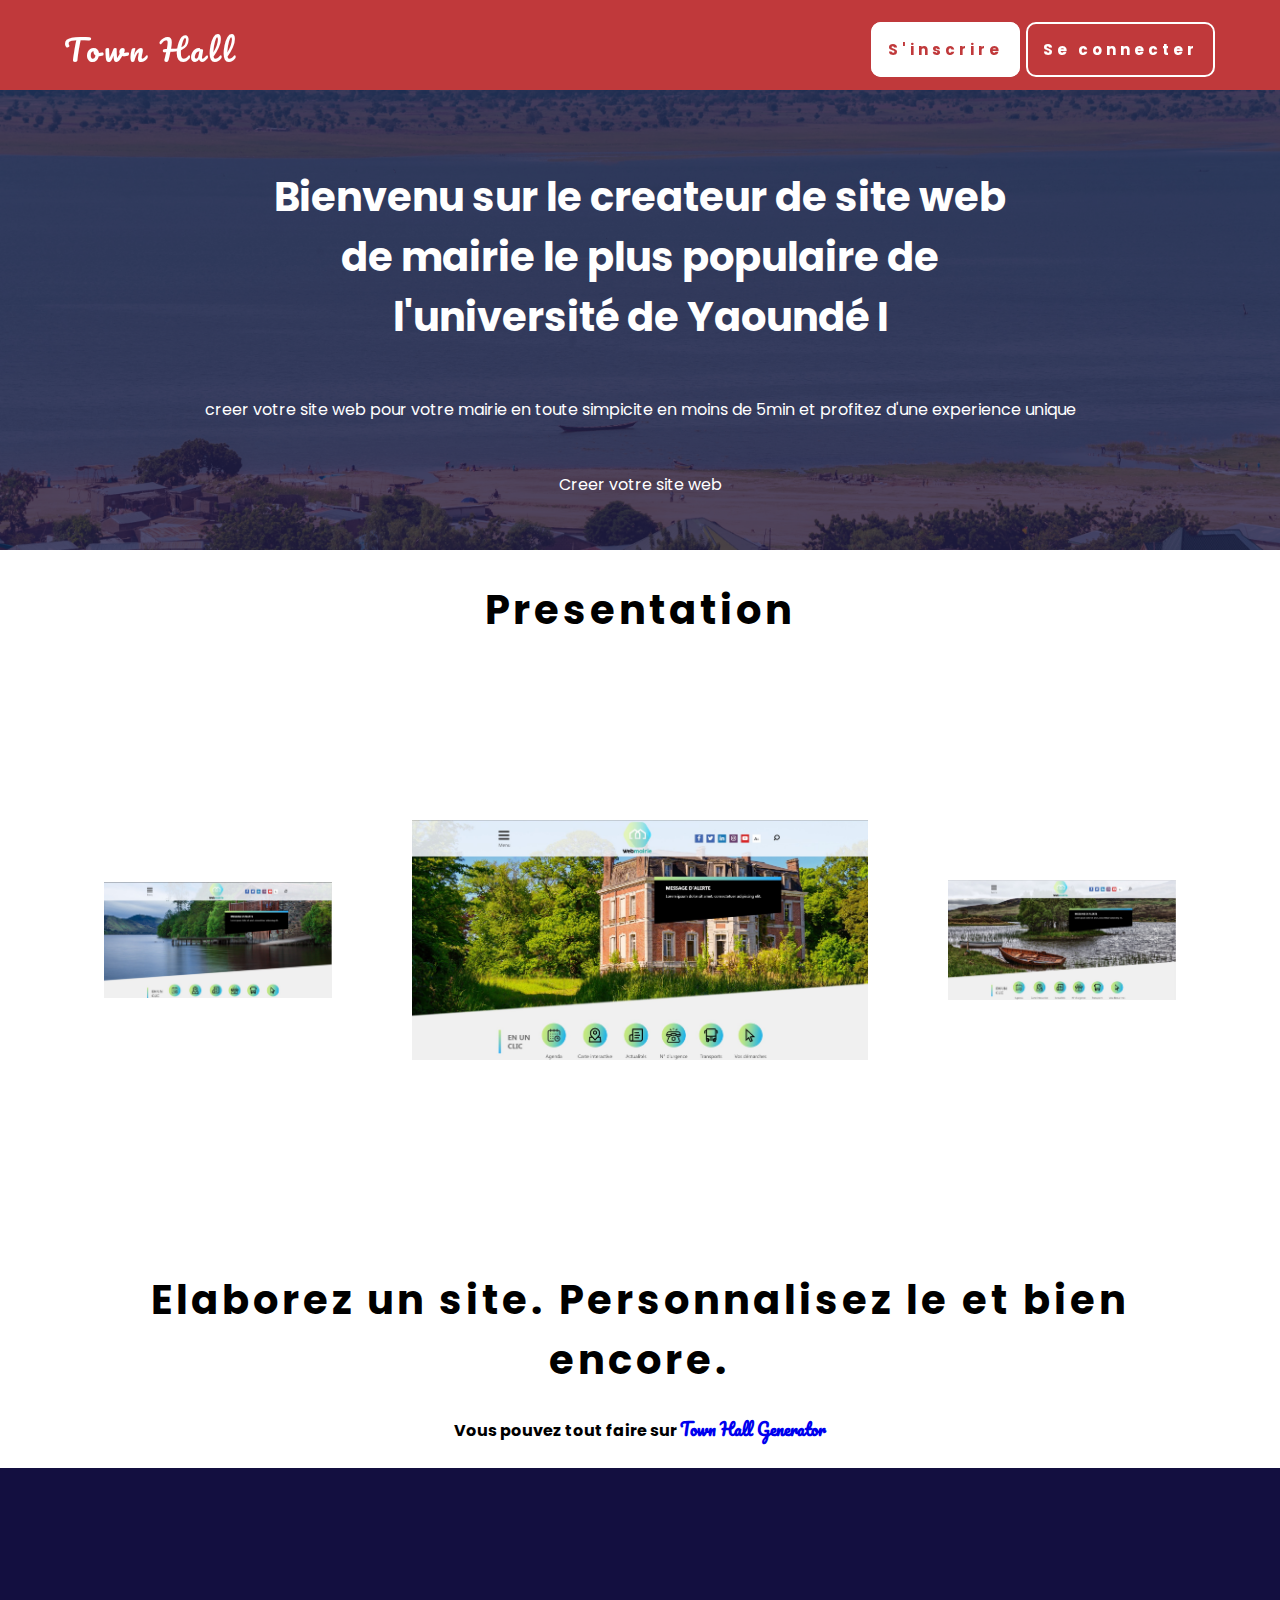
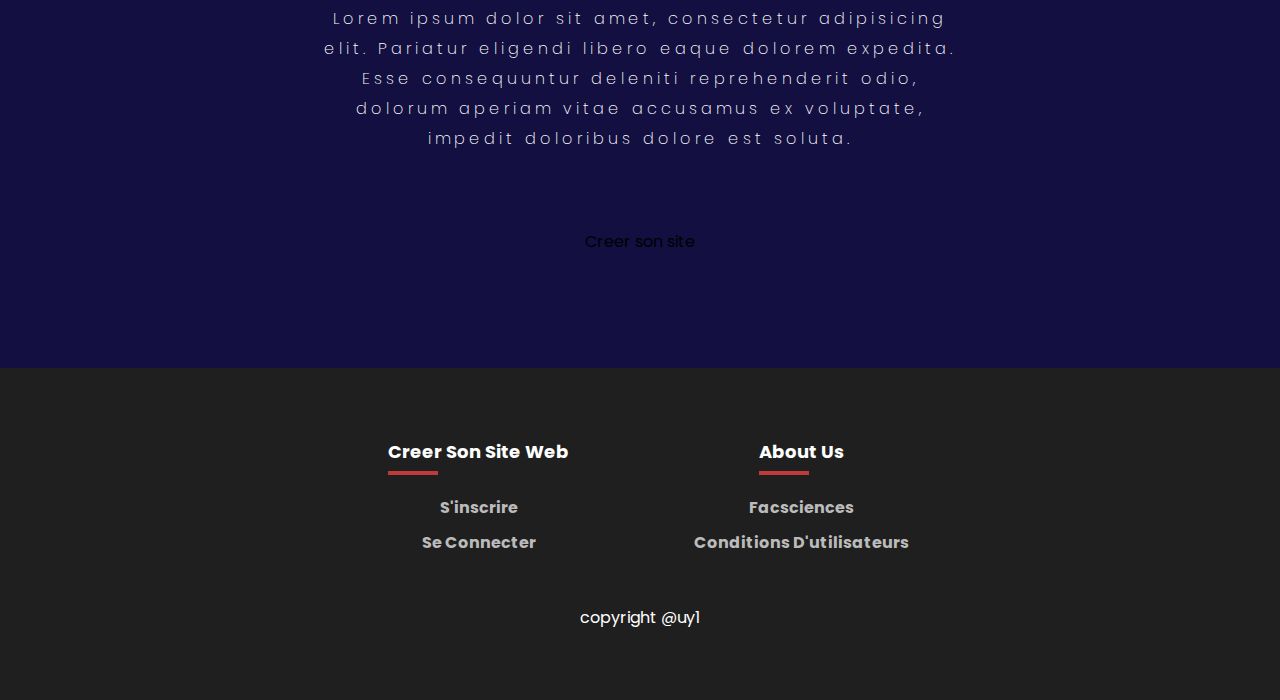
<file: index.html>
<!DOCTYPE html>
<html lang="en">
<head>
    <meta charset="UTF-8">
    <meta http-equiv="X-UA-Compatible" content="IE=edge">
    <meta name="viewport" content="width=Acceuil Marie, initial-scale=1.0">
    <title>Marie - CMS</title>
    <link rel="stylesheet" href="assets/styles/index.css" ></link>
</head>
<body>

    <!-- <div class="header"> -->
        <!-- <div class="title"> -->
            <!--Récuparation et affichage du nom de la mairie à partir de la base de données -->
        <!-- </div> -->
    <!-- </div> -->
    <!-- <div class="main-content"> -->
        <!-- <div class="description"> -->
            <!-- Bienvenu sur le site de la mairie de <?php //Nom de la mairie ?>. -->
            <!-- <a href='pages/index.php'>Administrer</a> -->
            <!-- <br><br> -->
            <!-- Ici, vous découvrirez tout ce qui concerne notre communauté -->
        <!-- </div> -->
        
        <!-- <div class="options"> -->
            <!-- <a href="pages/Presentation_mairie/menu.php" class="option">Présentation de la mairie</a> -->
            <!-- <a href="pages/Activite_mairie/activites.php" class="option">Activités</a> -->
            <!-- <a href="pages/Annonces_mairie/annonces.php" class="option">Annonces</a> -->
            <!-- <a href="pages/Espace_pub_mairie/pubs.php" class="option">Espace publicitaire</a> -->
            <!-- <a href="pages/Lieux_touristiques_mairie/sites_touristiques.php" class="option">Lieux touristiques</a> -->
            <!-- <a href="pages/Projet_marie/projets_courants.php" class="option">Projets</a> -->
        <!-- </div> -->

        <!-- <div class="publicites"> -->
            <!-- <div class='pub'> -->
            <!--?php
                require_once "connexion/connexion.php";
                //Récuperation des publicités
                $sql = "select * from Espace_pub_mairie";
                $pubs = mysqli_query($pdo, $sql);

                $publicites = "";
                while($pub=mysqli_fetch_assoc($pubs)){
                    $publicites = $publicites."";// "<div class='titre'>" .$pub['titre']. "<br></div><div class='description'>" .$pub['description']. "<br><br></div>";
                }
                echo $publicites;
            ?-->
            <!-- <h1>Espace pub</h1> -->
                <!-- </div> -->
        <!-- </div> -->
    <!-- </div> -->
    <div class="box-area">
        <header>
            <div class="wrapper">
                <div class="logo">
                    <a href="#">Town Hall Generator</a>
                </div>

                <nav>
                    <a href="pages/index.php" class="s_inscrire">S'inscrire</a>
                    <a href="#">Se connecter</a>
                    <!-- <a href="pages/Annonces_mairie/annonces.php">Annonces</a>
                    <a href="pages/Lieux_touristiques_mairie/sites_touristiques.php">Lieux touristiques</a>
                    <a href="pages/Projet_marie/projets_courants.php">Projets</a>
                    <a href="pages/Espace_pub_mairie/pubs.php">Pubs</a> -->
                </nav>
            </div>
        </header>
        
        <div class="banner">
            <h2>Bienvenu sur le createur de site web de mairie le plus populaire de l'université de Yaoundé I</h2><br><br><span> creer votre site web pour votre mairie en toute simpicite  en moins de 5min et profitez d'une experience unique</span>
            <br><br><br><span class="se_connecter">Creer votre site web</span>
        </div>

        <div class="content-area">
            <div class="wrapper">
                <h2>Presentation</h2>
                <div class="carousel_Presentation">
                    <div class="image_1"><img src="assets/content/site_1.jpg" /></div>
                    <div class="image_2"><img src="assets/content/site_2.jpg" /></div>
                    <div class="image_3"><img src="assets/content/site_3.jpg" /></div>
                </div>
                <p><h2>Elaborez un site. Personnalisez le et bien encore. </h2><br><span class="under_elaborer">Vous pouvez tout faire sur <a href="index.html">Town Hall Generator</a></span></p><br><br>
            </div>
            <div class="other_content">
                <p>Lorem ipsum dolor sit amet, consectetur adipisicing elit. Pariatur eligendi libero eaque dolorem expedita. Esse consequuntur deleniti reprehenderit odio, dolorum aperiam vitae accusamus ex voluptate, impedit doloribus dolore est soluta.</p>
                <br><br><br><span class="butoon">Creer son site</span>
            </div>
            <footer class="footer">
                <div class="container">
                    <div class="row">
                        <div class="footer-col">
                            <h4>Creer son site web</h4>
                            <ul class="list-footer">
                                <li><a href="#">S'inscrire</a></li>
                                <li><a href="#">Se connecter</a></li>
                            </ul>
                        </div>
                        <div class="footer-col">
                            <h4>About Us</h4>
                            <ul class="list-footer">
                                <li><a href="http://facsciences.cm">Facsciences</a></li>
                                <li><a href="#">Conditions d'utilisateurs</a></li>
                            </ul>
                        </div>
                    </div>
                </div>
                <span class="hidden-phone"><br><br>copyright @uy1</span>
            </footer>
        </div>
    </div>   
</body>
</html>
</file>
<file: assets/styles/index.css>
@import url("http://fonts.googleapis.com/css?family=Poppins");
@import url("http://fonts.googleapis.com/css?family=Pacifico&display=swap");

*{
    margin: 0;
    padding: 0;
    transition: all 0.5s ease;
}

body {
    font-family: 'Poppins';
    text-align: center;
}

.wrapper {
    width: 90%;
    margin : 0 auto;
    overflow: hidden;
}

header {
    width: 100%;
    height: 100px;
    background: #c0393b;
    position: fixed;
}

.logo {
    width: 30%;
    float: left;
    text-align: left;
    line-height:100px;
}

.logo a{
    text-decoration: none;
    font-size:30px;
    font-family: 'Pacifico';
    color: #ffffff;
    letter-spacing: 4px;
}

nav {
    float: right;
    line-height:100px;
}

nav a {
    text-decoration: none;
    font-weight: bold;
    font-family: Poppins;
    letter-spacing: 4px;
    font-size: 15px;
    padding: 15px;
    color: #ffffff;
    border-radius: 10px;
    margin: 0 1px;
    border: 2px solid #ffffff;
}

nav .s_inscrire{
    text-decoration: none;
    font-weight: bold;
    font-family: Poppins;
    letter-spacing: 4px;
    font-size: 15px;
    padding: 15px;
    color: #c0393b;
    border-radius: 10px;
    margin: 0 1px;
    background:#ffffff;
}

nav a:hover {
    background: rgb(255, 240, 240);
    color: #c0393b;
    /* border-bottom: 3px black solid; */
    border-radius: 10px;
}

nav .s_inscrire:hover {
    background:none;
    color: #ffffff;
    border: 2px solid #ffffff;
}

.banner {
    background-image: url("../content/banner_BG.jpg");
    background-position: center center;
    background-size: cover;
    top: 10%;
    width: 100vw;
    height: 60vh;
    position: fixed;
}

.banner:after{
    content: "";
    position: absolute;
    top: 0;
    left: 0;
    display: block;
    width: 100%;
    height: 100%;
    background: #130f40;
    opacity: .7;
    z-index: -1;
}

.banner h2{
    padding-top: 6%;
    align-content: center;
    width: 60%;
    margin: auto;
    font-size : 40px;
    justify-content: center;
    color: #ffffff
}

.banner span{
    color: #ffffff;
}

.se_connecter a:link, .se_connecter a:visited{
    border: 2px solid #fff;
    color: #ffffff;
    padding: 10px;
    text-decoration: none;
    border-radius: 10px;
}

.se_connecter a:hover{
    background: #ffffff;
    color: #130f40;
    font-weight: bolder;
}

.content-area{
    width: 100%;
    position: relative;
    background: #ffffff;
    top: 550px;
}

.content-area h2{
    font-size: 40px;
    margin: 0;
    padding-top: 30px;
    letter-spacing: 4px;
}

.other_content{
    background: #130f40;
    width: 100%;
    height: 400px;
    padding-top: 100px;
}

.other_content p:is(:first-child){
    line-height: 30px;
    width: 50%;
    color: #fff;
    margin-left: auto;
    margin-right: auto;
    margin-top:10px;
    padding-top: 2%;
    letter-spacing: 4px;
    font-family: 'Poppins';
    text-align: center;
    font-weight: 200;
}

.other_content p{
    line-height: 30px;
    width: 50%;
    color: #fff;
    margin-left: auto;
    margin-right: auto;
    padding-top: 2%;
    letter-spacing:4px;
    font-family: 'Poppins';
    text-align: center;
    font-weight: 200;    
}

.other_content .button a:link, .other_content .button a:visited{
    padding: 10px;
    color :#ffffff;
    border: 2px solid #ffffff;
    border-radius: 6px;
    text-decoration: none;
    transition: all .5s ease-in;
}

.other_content .button a:hover {
    background: #ffffff;
    color: #130f40;
    transition: all .5s ease-out;
}

.container{
    max-width: 1170px;
    margin: auto;

}

.row{
    display: flex;
    flex-wrap: wrap;
    justify-content: center;
}

ul{
    list-style:none;
}

.footer {
    background-color: rgb(31, 31, 31);
    box-sizing: border-box;
    color: white;
    font-family: 'Poppins';
    padding: 70px 0;
    bottom: 0;
}

.footer-col{
    width: 25%;
    padding: 0 15px;
}

.footer-col h4{
    font-size: 18px;
    text-transform: capitalize;
    margin-bottom: 30px;
    position: relative;
}

.footer-col h4::before{
    content: "";
    position: absolute;
    left: 10;
    bottom: -10px;
    height:4px;
    background-color:#c0393b;
    box-sizing: border-box;
    width: 50px;
}

.footer-col ul li:not(:last-child){
    margin-bottom: 10px;
}

.footer-col ul li a{
    font-size: 16px;
    text-transform: capitalize;
    color: #ffffff;
    text-decoration: none;
    font-weight:bolder;
    color: #bbbbbb;
    display: block;   
    transition: all 0.3s ease;
}

.footer-col ul li a:hover{
    color: #ffffff;
    padding-left: 8px;
}

.wrapper p{
    margin: auto;
}

/*  gestion du carousel */
.carousel_Presentation{
    /* overflow: hidden; */
    width: 100%;
    height: 600px;
    box-sizing: border-box;
    display: flex;
}

.image_1{
    padding: 40px;
    width: 100%;
    transition: all 0.4s ease;
}

.image_1 img{
    object-fit: contain;
    width: 100%;
    height: 100%;
}

.image_2{
    padding: 40px;
    width: 200%;
    transition: all 0.4s ease;
}

.image_2 img{
    object-fit: contain;
    width: 100%;
    height: 100%;
}

.image_3{ 
    padding: 40px;
    width: 100%;
    transition: all 0.4s ease;
}

.image_3 img{
    object-fit: contain;
    width: 100%;
    height: 100%;
}

.image_1:hover{
    width: 200%;
}

.image_2:hover{
    width: 100%;
}

.image_3:hover{
    width: 200%;
}


.wrapper p{
    background: #130f40;
    width: 100%;
    margin: 0;
    font-family: 'Poppins';
    padding: 0;
    left: 0;
    float: left;
    right: 0;
}

.under_elaborer {
    width: 100%;
    font-weight: bolder;
}

.under_elaborer a:link, .under_elaborer a:visited {
    text-decoration: none;
    font-family: 'Pacifico';
}

.under_elaborer a:hover{
    text-decoration: underline dotted ;
    line-height:5px;
    color: #4f279b
}
</file>
